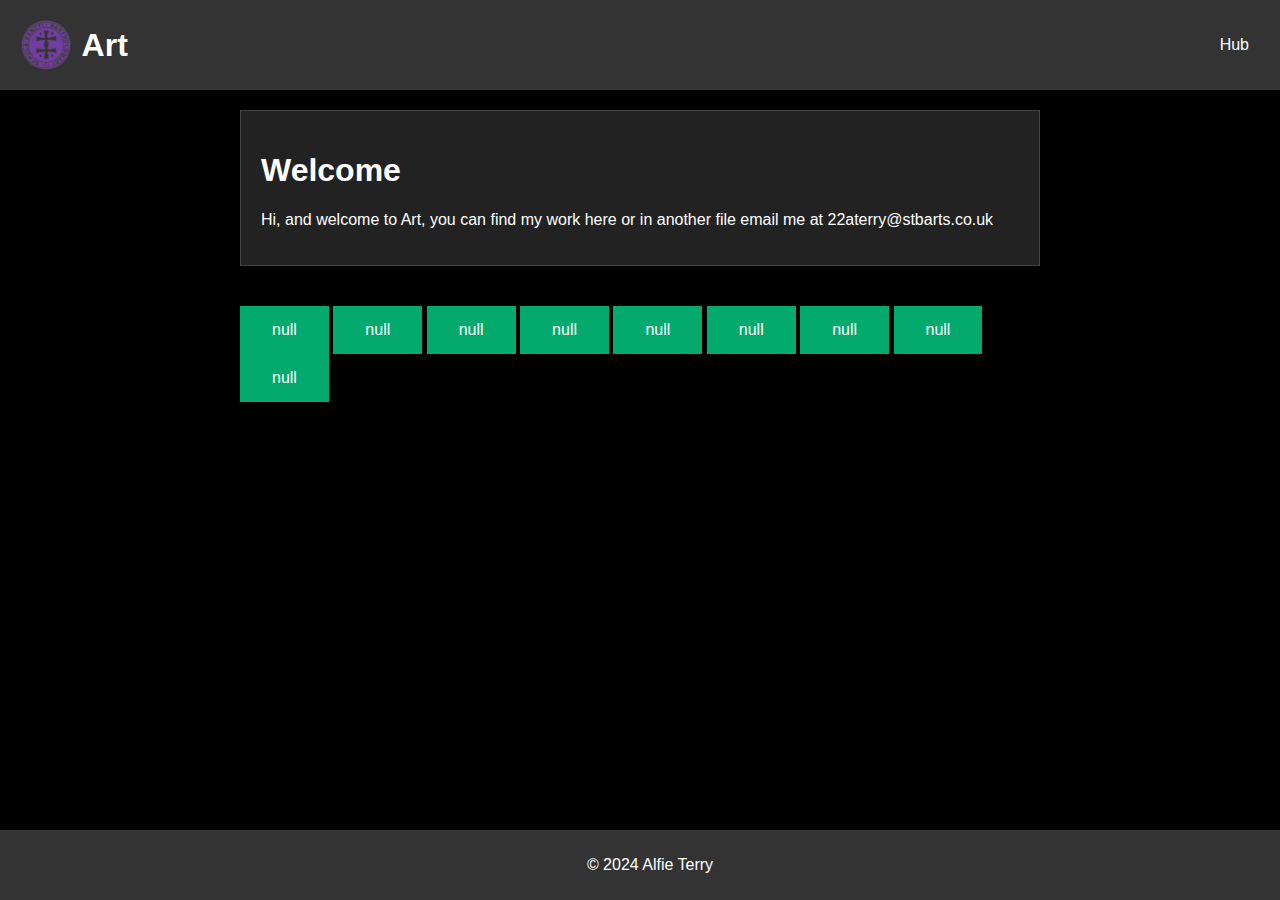
<file: art.html>
<!DOCTYPE html>
<html lang="en">
<head>
    <meta charset="UTF-8">
    <meta name="viewport" content="width=device-width, initial-scale=1.0">
    <title>Art</title>
    <link rel="icon" href="Logo.ico" type="image/x-icon">
        <link rel="stylesheet" href="style.css">
</head>
<body>
    <header>
        <div class="logo">
            <img src="Logo.png" alt="Site Logo" />
            <h1>Art</h1>
        </div>
        <nav>
            <a href="hub">Hub</a>
        </nav>
    </header>
    <main>
        <div class="container">
            <section id="welcome" class="content">
                <h1>Welcome</h1>
                <p>Hi, and welcome to Art, you can find my work here or in another file email me at 22aterry@stbarts.co.uk</p>
            </section>
</section>
                      <a href="https://school.alfieterry.co.uk/art/null" class="btn">null</a>
                      <a href="https://school.alfieterry.co.uk/art/null" class="btn">null</a>
                      <a href="https://school.alfieterry.co.uk/art/null" class="btn">null</a>
                      <a href="https://school.alfieterry.co.uk/art/null" class="btn">null</a>
                      <a href="https://school.alfieterry.co.uk/art/null" class="btn">null</a>
                      <a href="https://school.alfieterry.co.uk/art/null" class="btn">null</a>
                      <a href="https://school.alfieterry.co.uk/art/null" class="btn">null</a>
                      <a href="https://school.alfieterry.co.uk/art/null" class="btn">null</a>
                      <a href="https://school.alfieterry.co.uk//art/null" class="btn">null</a>
        </div>
    </main>
    <footer>
            <p>© 2024 Alfie Terry</p>
    </footer>
</body>
</html>
</file>
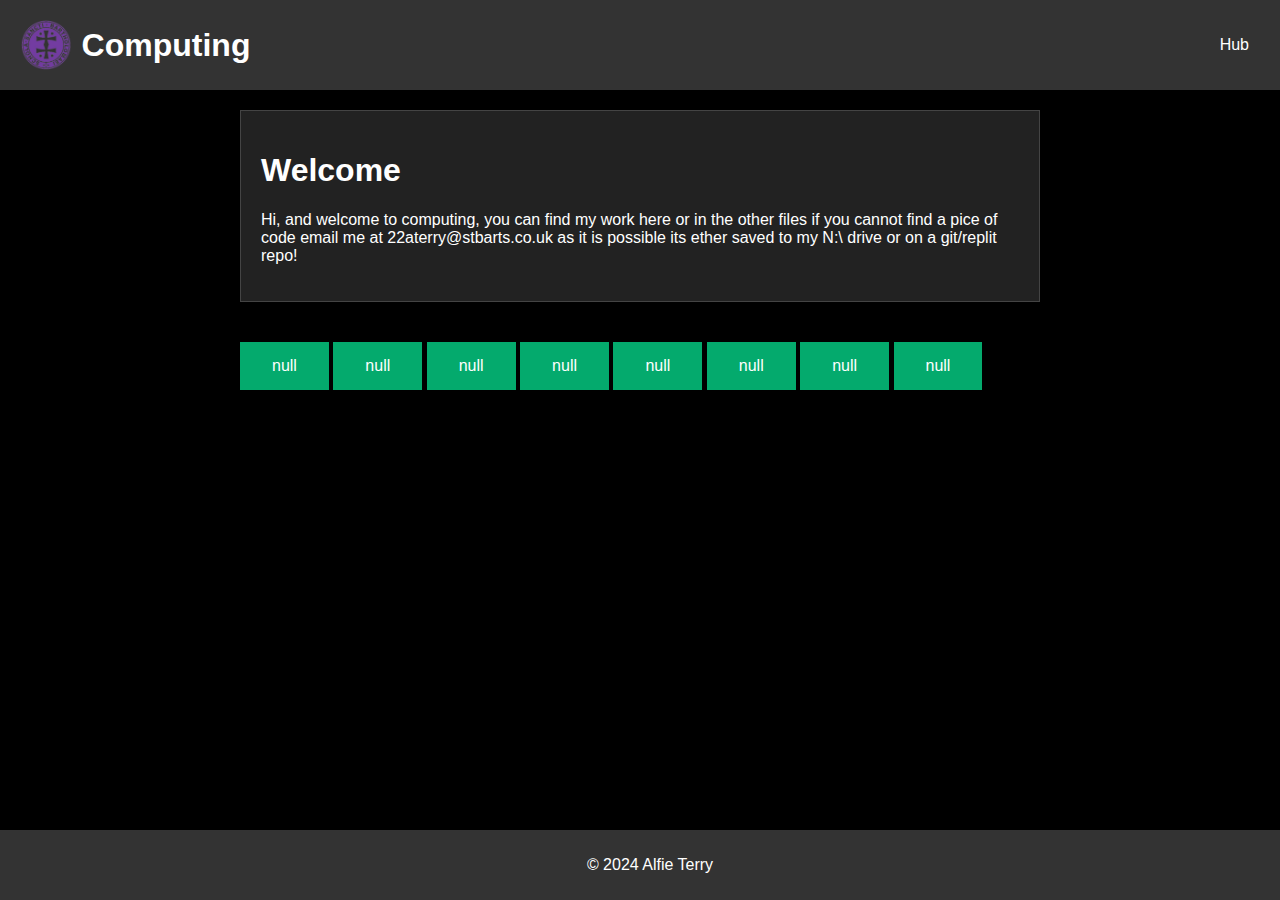
<file: computing.html>
<!DOCTYPE html>
<html lang="en">
<head>
    <meta charset="UTF-8">
    <meta name="viewport" content="width=device-width, initial-scale=1.0">
    <title>computing</title>
    <link rel="icon" href="Logo.ico" type="image/x-icon">
    <link rel="stylesheet" href="style.css">
</head>
<body>
    <header>
        <div class="logo">
            <img src="Logo.png" alt="Logo" />
            <h1>Computing</h1>
        </div>
        <nav>
            <a href="hub">Hub</a>
        </nav>
    </header>
    <main>
        <div class="container">
            <section id="welcome" class="content">
                <h1>Welcome</h1>
                <p>Hi, and welcome to computing, you can find my work here or in the other files if you cannot find a pice of code email me at 22aterry@stbarts.co.uk as it is possible its ether saved to my N:\ drive or on a git/replit repo!</p>
            </section>
</section>
                                         <a href="https://school.alfieterry.co.uk/computing/null" class="btn">null</a>
                                         <a href="https://school.alfieterry.co.uk/computing/null" class="btn">null</a>
                                         <a href="https://school.alfieterry.co.uk/computing/null" class="btn">null</a>
                                         <a href="https://school.alfieterry.co.uk/computing/null" class="btn">null</a>
                                         <a href="https://school.alfieterry.co.uk/computing/null" class="btn">null</a>
                                         <a href="https://school.alfieterry.co.uk/computing/null" class="btn">null</a>
                                         <a href="https://school.alfieterry.co.uk/computing/null" class="btn">null</a>
                                         <a href="https://school.alfieterry.co.uk/computing/null" class="btn">null</a>
        </div>
    </main>
    <footer>
            <p>© 2024 Alfie Terry</p>
    </footer>
</body>
</html>
</file>
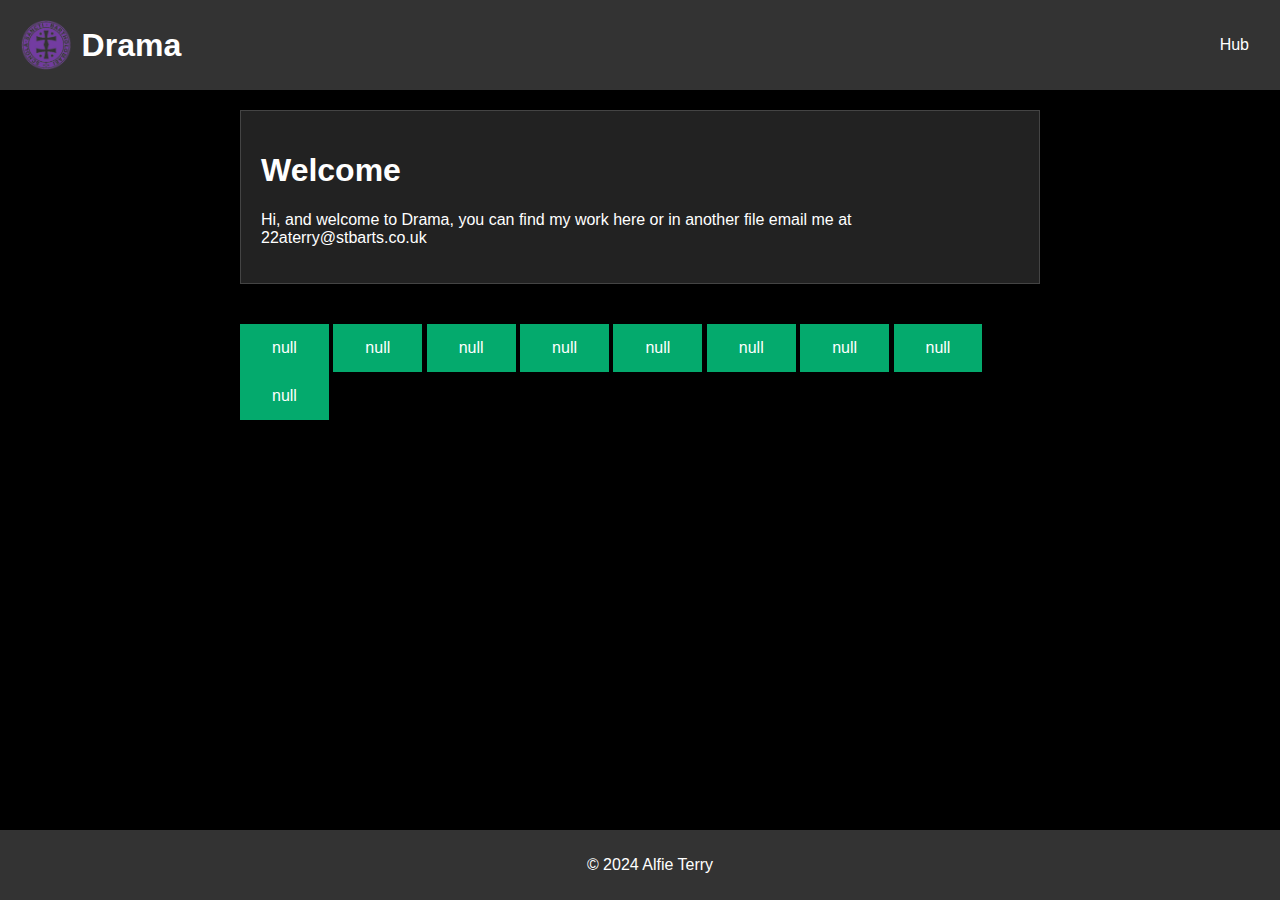
<file: drama.html>
<!DOCTYPE html>
<html lang="en">
<head>
    <meta charset="UTF-8">
    <meta name="viewport" content="width=device-width, initial-scale=1.0">
    <title>Drama</title>
    <link rel="icon" href="Logo.ico" type="image/x-icon">
<link rel="stylesheet" href="style.css">
</head>
<body>
    <header>
        <div class="logo">
            <img src="Logo.png" alt="Site Logo" />
            <h1>Drama</h1>
        </div>
        <nav>
            <a href="hub">Hub</a>
        </nav>
    </header>
    <main>
        <div class="container">
            <section id="welcome" class="content">
                <h1>Welcome</h1>
                <p>Hi, and welcome to Drama, you can find my work here or in another file email me at 22aterry@stbarts.co.uk</p>
            </section>
</section>
                      <a href="https://school.alfieterry.co.uk/drama/null" class="btn">null</a>
                      <a href="https://school.alfieterry.co.uk/drama/null" class="btn">null</a>
                      <a href="https://school.alfieterry.co.uk/drama/null" class="btn">null</a>
                      <a href="https://school.alfieterry.co.uk/drama/null" class="btn">null</a>
                      <a href="https://school.alfieterry.co.uk/drama/null" class="btn">null</a>
                      <a href="https://school.alfieterry.co.uk/drama/null" class="btn">null</a>
                      <a href="https://school.alfieterry.co.uk/drama/null" class="btn">null</a>
                      <a href="https://school.alfieterry.co.uk/drama/null" class="btn">null</a>
                      <a href="https://school.alfieterry.co.uk/drama/null" class="btn">null</a>
        </div>
    </main>
    <footer>
            <p>© 2024 Alfie Terry</p>
    </footer>
</body>
</html>
</file>
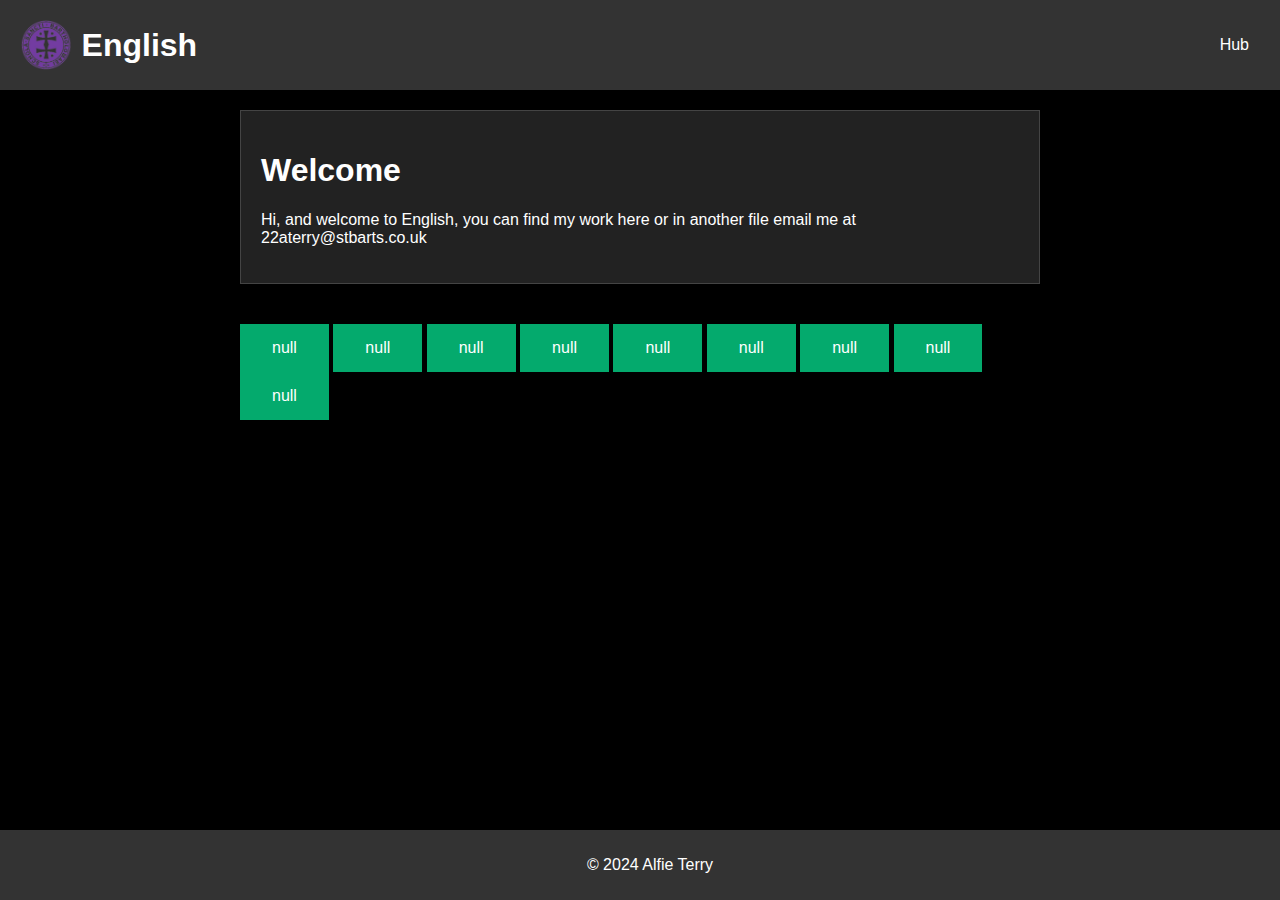
<file: english.html>
<!DOCTYPE html>
<html lang="en">
<head>
    <meta charset="UTF-8">
    <meta name="viewport" content="width=device-width, initial-scale=1.0">
    <title>English</title>
    <link rel="icon" href="Logo.ico" type="image/x-icon">
    <link rel="stylesheet" href="style.css">                       
</head>
<body>
    <header>
        <div class="logo">
            <img src="Logo.png" alt="Site Logo" />
            <h1>English</h1>
        </div>
        <nav>
            <a href="index">Hub</a>
        </nav>
    </header>
    <main>
        <div class="container">
            <section id="welcome" class="content">
                <h1>Welcome</h1>
                <p>Hi, and welcome to English, you can find my work here or in another file email me at 22aterry@stbarts.co.uk</p>
            </section>
</section>
                      <a href="https://school.alfieterry.co.uk/english/null" class="btn">null</a>
                      <a href="https://school.alfieterry.co.uk/english/null" class="btn">null</a>
                      <a href="https://school.alfieterry.co.uk/english/null" class="btn">null</a>
                      <a href="https://school.alfieterry.co.uk/english/null" class="btn">null</a>
                      <a href="https://school.alfieterry.co.uk/english/null" class="btn">null</a>
                      <a href="https://school.alfieterry.co.uk/english/null" class="btn">null</a> 
                      <a href="https://school.alfieterry.co.uk/english/null" class="btn">null</a>
                      <a href="https://school.alfieterry.co.uk/english/null" class="btn">null</a>
                      <a href="https://school.alfieterry.co.uk/english/null" class="btn">null</a>        
        </div>
    </main>
    <footer>
            <p>© 2024 Alfie Terry</p>
    </footer>
</body>
</html>
</file>
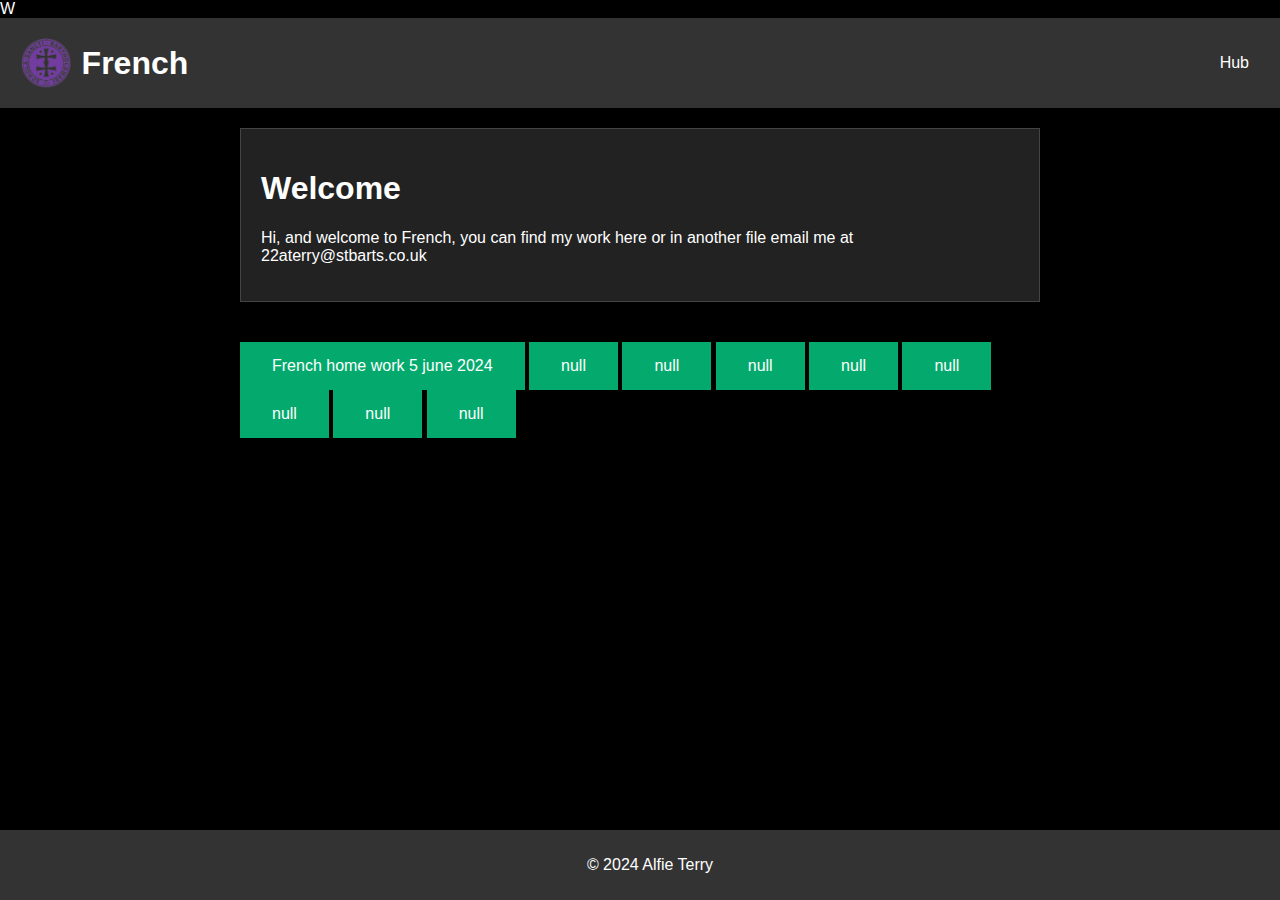
<file: french.html>
W<!DOCTYPE html>
<html lang="en">
<head>
    <meta charset="UTF-8">
    <meta name="viewport" content="width=device-width, initial-scale=1.0">
    <title>French</title>
    <link rel="icon" href="Logo.ico" type="image/x-icon">
        <link rel="stylesheet" href="style.css">
</head>
<body>
    <header>
        <div class="logo">
            <img src="Logo.png" alt="Site Logo" />
            <h1>French</h1>
        </div>
        <nav>
            <a href="hub">Hub</a>
        </nav>
    </header>
    <main>
        <div class="container">
            <section id="welcome" class="content">
                <h1>Welcome</h1>
                <p>Hi, and welcome to French, you can find my work here or in another file email me at 22aterry@stbarts.co.uk</p>
            </section>
</section>
                      <a href="https://school.alfieterry.co.uk/french/1.pdf" class="btn">French home work 5 june 2024</a>
                      <a href="https://school.alfieterry.co.uk/french/null" class="btn">null</a>
                      <a href="https://school.alfieterry.co.uk/french/null" class="btn">null</a>
                      <a href="https://school.alfieterry.co.uk/french/null" class="btn">null</a>
                      <a href="https://school.alfieterry.co.uk/french/null" class="btn">null</a>
                      <a href="https://school.alfieterry.co.uk/french/null" class="btn">null</a>
                      <a href="https://school.alfieterry.co.uk/french/null" class="btn">null</a>          
                      <a href="https://school.alfieterry.co.uk/french/null" class="btn">null</a>
                      <a href="https://school.alfieterry.co.uk/french/null" class="btn">null</a>      
        </div>
    </main>
    <footer>
            <p>© 2024 Alfie Terry</p>
    </footer>
</body>
</html>
</file>
<file: style.css>
body {
          margin: 0;
          font-family: 'Roboto', sans-serif;
          background-color: #000;
          color: #fff;
      }
      header {
          background-color: #333;
          color: #fff;
          padding: 20px;
          display: flex;
          flex-wrap: wrap;
          justify-content: space-between;
          align-items: center;
      }
      header h1 {
          margin: 0;
          font-size: 2em;
      }
      .logo {
          display: flex;
          align-items: center;
      }
      .logo img {
          height: 50px;
          margin-right: 10px;
      }
      nav {
          display: flex;
          flex-wrap: wrap;
          gap: 10px;
      }
      nav a {
          color: #fff;
          text-decoration: none;
          padding: 5px 10px;
          border: 1px solid transparent;
          border-radius: 3px;
          transition: background-color 0.3s, color 0.3s, border-color 0.3s;
      }
      nav a:hover {
          background-color: #fff;
          color: #000;
          border-color: #000;
      }
      main {
          padding: 20px;
      }
      footer {
          background-color: #333;
          color: #fff;
          padding: 10px;
          text-align: center;
          position: fixed;
          bottom: 0;
          width: 100%;
      }
      .container {
          max-width: 800px;
          margin: 0 auto;
      }
      .content {
          background-color: #222;
          padding: 20px;
          border: 1px solid #444;
          margin-bottom: 40px;
      }
      section h2 {
          margin-top: 0;
      }
      @media (max-width: 600px) {
          header {
              text-align: center;
          }
          .logo {
              justify-content: center;
              margin-bottom: 10px;
          }
          nav {
              justify-content: center;
          }
      }
      .pdf-embed {
          width: 100%;
          height: 500px;
          border: 1px solid #444;
          margin-bottom: 20px;
      }
       .btn {
           background-color: #04AA6D;
           border: none;
           color: white;
           padding: 15px 32px;
           text-align: center;
           text-decoration: none;
           display: inline-block;
           font-size: 16px;
       }
      .btn-rounded {
          border-radius: 8px;
      }
      .btn-bordered {
          background-color: white;
          color: black;
          border: 2px solid #04AA6D;
      }
      .btn-bordered {
          background-color: white;
          color: black;
          border: 2px solid #04AA6D;
      }
      <button class="btn btn-rounded">Click Me</button>
      <button class="btn-bordered">Submit</button>
      <button class="btn btn-disabled" disabled>Disabled</button>
</file>
